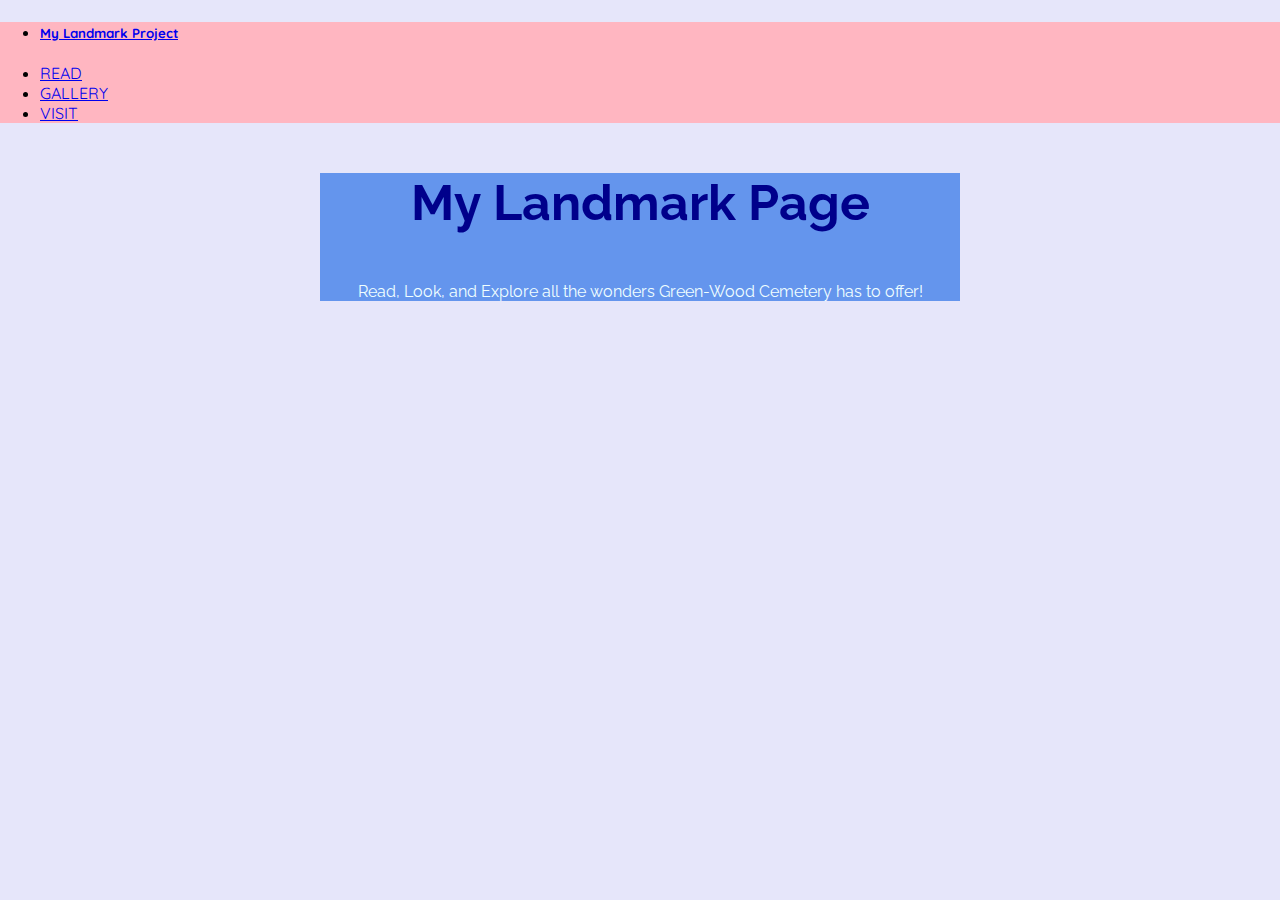
<file: index.html>
<!DOCTYPE html>

<html lang="en">
    <head>
        <link rel="stylesheet" href="https://cdn.jsdelivr.net/npm/bootstrap@4.5.3/dist/css/bootstrap.min.css" integrity="sha384-TX8t27EcRE3e/ihU7zmQxVncDAy5uIKz4rEkgIXeMed4M0jlfIDPvg6uqKI2xXr2" crossorigin="anonymous">
        <script src="https://code.jquery.com/jquery-3.5.1.slim.min.js" integrity="sha384-DfXdz2htPH0lsSSs5nCTpuj/zy4C+OGpamoFVy38MVBnE+IbbVYUew+OrCXaRkfj" crossorigin="anonymous"></script>
        <script src="https://cdn.jsdelivr.net/npm/bootstrap@4.5.3/dist/js/bootstrap.bundle.min.js" integrity="sha384-ho+j7jyWK8fNQe+A12Hb8AhRq26LrZ/JpcUGGOn+Y7RsweNrtN/tE3MoK7ZeZDyx" crossorigin="anonymous"></script>
        <link href="styles.css" rel="stylesheet">
        <link rel="preconnect" href="https://fonts.gstatic.com">
        <link href="https://fonts.googleapis.com/css2?family=Quicksand:wght@300&display=swap" rel="stylesheet">
        <link href="https://fonts.googleapis.com/css2?family=Raleway:wght@100;400&display=swap" rel="stylesheet">
        <title>Landmark Project</title>
    </head>
    <body class="ind">

        <div class="g">
        <ul class="nav nav-pills">
          <li class="nav-item">
            <h5><b><a class="nav-link" href="index.html">My Landmark Project</a></b></h5>
          </li>
          <li class="nav-item">
            <a class="nav-link" href="read.html">READ</a>
          </li>
          <li class="nav-item">
            <a class="nav-link" href="gallery.html">GALLERY</a>
          </li>
          <li class="nav-item">
            <a class="nav-link" href="visit.html">VISIT</a>
          </li>
        </ul>
        </div>

          <div class="i1">
          <div class="heading">
            <p>
              <b>My Landmark Page</b>
            </p>
          </div>
            Read, Look, and Explore all the wonders Green-Wood Cemetery has to offer!
          </div>
    </body>
</html>
</file>
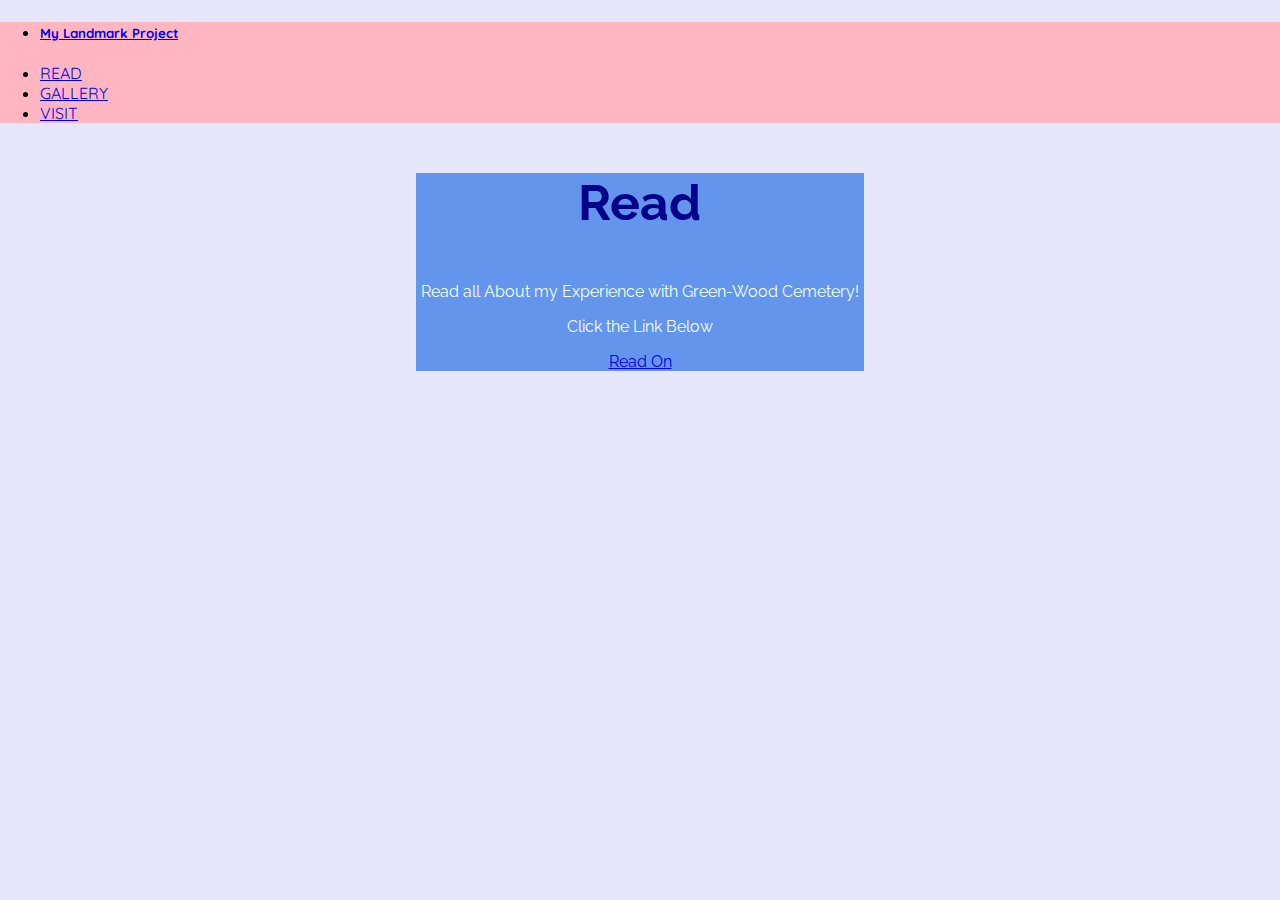
<file: read.html>
<!DOCTYPE html>

<html lang="en">
    <head>
        <link rel="stylesheet" href="https://cdn.jsdelivr.net/npm/bootstrap@4.5.3/dist/css/bootstrap.min.css" integrity="sha384-TX8t27EcRE3e/ihU7zmQxVncDAy5uIKz4rEkgIXeMed4M0jlfIDPvg6uqKI2xXr2" crossorigin="anonymous">
        <script src="https://code.jquery.com/jquery-3.5.1.slim.min.js" integrity="sha384-DfXdz2htPH0lsSSs5nCTpuj/zy4C+OGpamoFVy38MVBnE+IbbVYUew+OrCXaRkfj" crossorigin="anonymous"></script>
        <script src="https://cdn.jsdelivr.net/npm/bootstrap@4.5.3/dist/js/bootstrap.bundle.min.js" integrity="sha384-ho+j7jyWK8fNQe+A12Hb8AhRq26LrZ/JpcUGGOn+Y7RsweNrtN/tE3MoK7ZeZDyx" crossorigin="anonymous"></script>
        <link href="styles.css" rel="stylesheet">
        <link rel="preconnect" href="https://fonts.gstatic.com">
        <link href="https://fonts.googleapis.com/css2?family=Quicksand:wght@300&display=swap" rel="stylesheet">
        <link href="https://fonts.googleapis.com/css2?family=Raleway:wght@100;400&display=swap" rel="stylesheet">
        <title>Landmark Project</title>
    </head>
    <body class="c">

        <div class="g">
        <ul class="nav nav-pills">
          <li class="nav-item">
             <h5><b><a class="nav-link" href="index.html">My Landmark Project</a></b></h5>
          </li>
          <li class="nav-item">
            <a class="nav-link" href="read.html">READ</a>
          </li>
          <li class="nav-item">
            <a class="nav-link" href="gallery.html">GALLERY</a>
          </li>
          <li class="nav-item">
            <a class="nav-link" href="visit.html">VISIT</a>
          </li>
        </ul>
        </div>


      <div class="r">
        <div class="reading">
          <p>
            <b>Read</b>
          </p>
        </div>
        <p>
          Read all About my Experience with Green-Wood Cemetery!
        </p>
        <p>
          Click the Link Below
        </p>
        <p>
         <a class="btn btn-primary" href="https://docs.google.com/document/d/1h3Nu6Kp-VB9PaYtMNrYwBO0by87cU1ABEB6TyUvBc7w/edit?usp=sharing" role="button">Read On</a>
        </p>
      </div>
    </body>
</html>
</file>
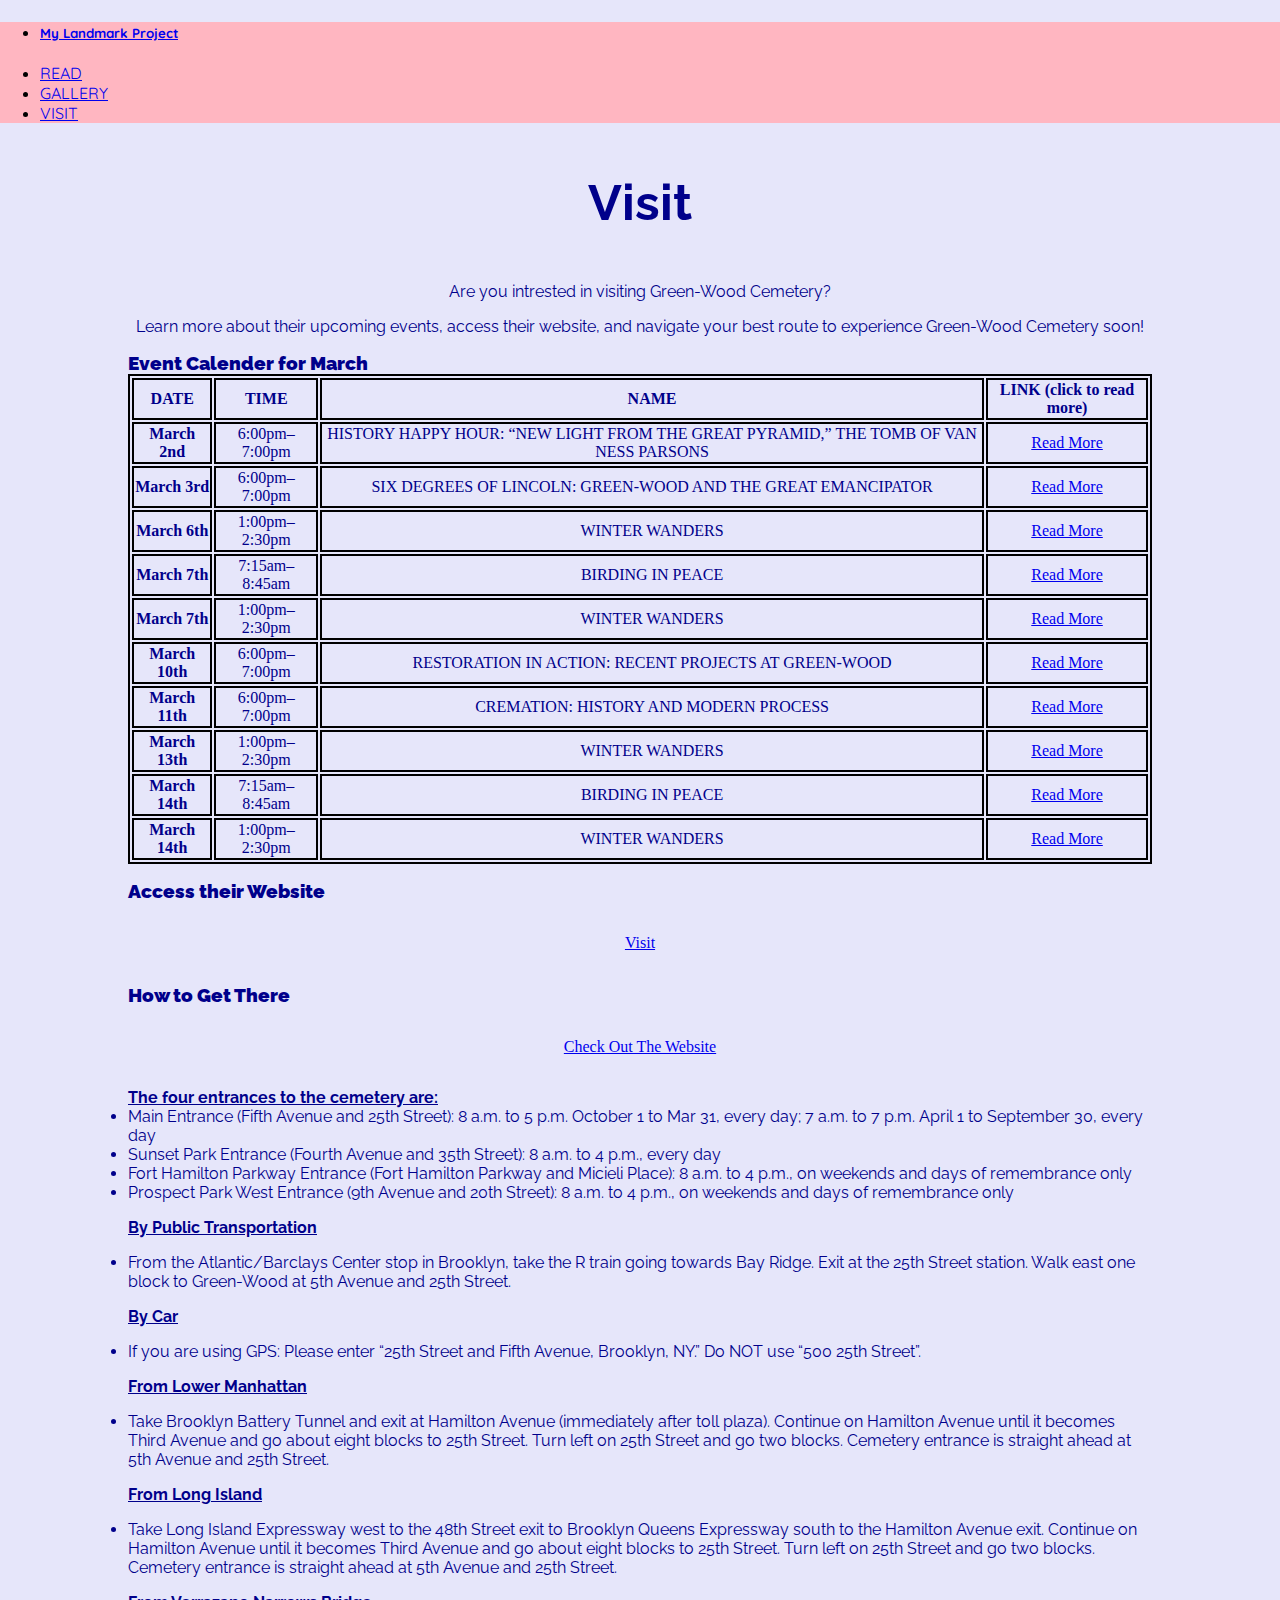
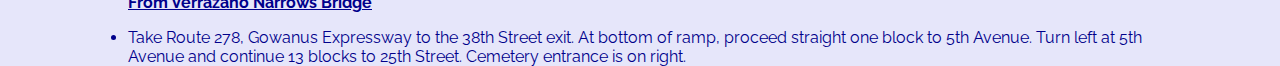
<file: visit.html>
<!DOCTYPE html>

<html lang="en">
    <head>
        <link rel="stylesheet" href="https://cdn.jsdelivr.net/npm/bootstrap@4.5.3/dist/css/bootstrap.min.css" integrity="sha384-TX8t27EcRE3e/ihU7zmQxVncDAy5uIKz4rEkgIXeMed4M0jlfIDPvg6uqKI2xXr2" crossorigin="anonymous">
        <script src="https://code.jquery.com/jquery-3.5.1.slim.min.js" integrity="sha384-DfXdz2htPH0lsSSs5nCTpuj/zy4C+OGpamoFVy38MVBnE+IbbVYUew+OrCXaRkfj" crossorigin="anonymous"></script>
        <script src="https://cdn.jsdelivr.net/npm/bootstrap@4.5.3/dist/js/bootstrap.bundle.min.js" integrity="sha384-ho+j7jyWK8fNQe+A12Hb8AhRq26LrZ/JpcUGGOn+Y7RsweNrtN/tE3MoK7ZeZDyx" crossorigin="anonymous"></script>
        <link href="styles.css" rel="stylesheet">
        <link rel="preconnect" href="https://fonts.gstatic.com">
        <link href="https://fonts.googleapis.com/css2?family=Quicksand:wght@300&display=swap" rel="stylesheet">
        <link href="https://fonts.googleapis.com/css2?family=Raleway:wght@100;400&display=swap" rel="stylesheet">
        <title>Landmark Project</title>
    </head>
    <body>

        <div class="g">
        <ul class="nav nav-pills">
          <li class="nav-item">
             <h5><b><a class="nav-link" href="index.html">My Landmark Project</a></b></h5>
          </li>
          <li class="nav-item">
            <a class="nav-link" href="read.html">READ</a>
          </li>
          <li class="nav-item">
            <a class="nav-link" href="gallery.html">GALLERY</a>
          </li>
          <li class="nav-item">
            <a class="nav-link" href="visit.html">VISIT</a>
          </li>
        </ul>
        </div>

        <div class="visiting">
            <p>
              <b>Visit</b>
            </p>
        </div>

        <div class="v">
          <p>
            Are you intrested in visiting Green-Wood Cemetery?
          </p>
          <p>
            Learn more about their upcoming events, access their website, and navigate your best route to experience Green-Wood Cemetery soon!
          </p>
        </div>

          <h3><b>Event Calender for March</b></h3>

        <table class="t">
          <thead>
            <tr>
              <th scope="col"><b>DATE</b></th>
              <th scope="col"><b>TIME</b></th>
              <th scope="col"><b>NAME</b></th>
              <th scope="col"><b>LINK (click to read more)</b></th>
            </tr>
          </thead>
          <tbody>
            <tr>
              <th scope="row">March 2nd</th>
              <td>6:00pm–7:00pm</td>
              <td>HISTORY HAPPY HOUR: “NEW LIGHT FROM THE GREAT PYRAMID,” THE TOMB OF VAN NESS PARSONS</td>
              <td><a href="https://www.green-wood.com/event/history-happy-hour-new-light-from-the-great-pyramid-the-tomb-of-van-ness-parsons/">Read More</a></td>
            </tr>
            <tr>
              <th scope="row">March 3rd</th>
              <td>6:00pm–7:00pm</td>
              <td>SIX DEGREES OF LINCOLN: GREEN-WOOD AND THE GREAT EMANCIPATOR</td>
              <td><a href="https://www.green-wood.com/event/six-degrees-of-lincoln-green-wood-and-the-great-emancipator/">Read More</a></td>
            </tr>
            <tr>
              <th scope="row">March 6th</th>
              <td>1:00pm–2:30pm</td>
              <td>WINTER WANDERS</td>
              <td><a href="https://www.green-wood.com/event/winter-wanders/2021-03-06/">Read More</a></td>
            </tr>
            <tr>
              <th scope="row">March 7th</th>
              <td>7:15am–8:45am</td>
              <td>BIRDING IN PEACE</td>
              <td><a href="https://www.green-wood.com/event/birding-in-peace-winter-20/2021-03-07/">Read More</a></td>
            </tr>
            <tr>
              <th scope="row">March 7th</th>
              <td>1:00pm–2:30pm</td>
              <td>WINTER WANDERS</td>
              <td><a href="https://www.green-wood.com/event/winter-wanders/2021-03-07/">Read More</a></td>
            </tr>
            <tr>
              <th scope="row">March 10th</th>
              <td>6:00pm–7:00pm</td>
              <td>RESTORATION IN ACTION: RECENT PROJECTS AT GREEN-WOOD</td>
              <td><a href="https://www.green-wood.com/event/restoration-in-action-recent-projects-at-green-wood/">Read More</a></td>
            </tr>
            <tr>
              <th scope="row">March 11th</th>
              <td>6:00pm–7:00pm</td>
              <td>CREMATION: HISTORY AND MODERN PROCESS</td>
              <td><a href="https://www.green-wood.com/event/cremation-history-and-modern-process-2/">Read More</a></td>
            </tr>
            <tr>
              <th scope="row">March 13th</th>
              <td>1:00pm–2:30pm</td>
              <td>WINTER WANDERS</td>
              <td><a href="https://www.green-wood.com/event/winter-wanders/2021-03-13/">Read More</a></td>
            </tr>
            <tr>
              <th scope="row">March 14th</th>
              <td>7:15am–8:45am</td>
              <td>BIRDING IN PEACE</td>
              <td><a href="https://www.green-wood.com/event/birding-in-peace-winter-20/2021-03-14/">Read More</a></td>
            </tr>
            <tr>
              <th scope="row">March 14th</th>
              <td>1:00pm–2:30pm</td>
              <td>WINTER WANDERS</td>
              <td><a href="https://www.green-wood.com/event/winter-wanders/2021-03-14/">Read More</a></td>
            </tr>
          </tbody>
        </table>

        <p>
        <h3><b>Access their Website</b></h3>
        </p>

        <p>
         <div class="b">
         <a class="btn btn-dark" href="https://www.green-wood.com/" role="button">Visit</a>
         </div>
        </p>

        <p>
          <h3><b>How to Get There</b></h3>
        </p>

        <p>
          <div class="b1">
         <a class="btn btn-dark" href="https://www.green-wood.com/hours-directions-rules/" role="button">Check Out The Website</a>
         </div>
        </p>

        <h4><u>The four entrances to the cemetery are:</u></h4>
        <div class="gel">
        <li>Main Entrance (Fifth Avenue and 25th Street): 8 a.m. to 5 p.m. October 1 to Mar 31, every day; 7 a.m. to 7 p.m. April 1 to September 30, every day</li>
        <li>Sunset Park Entrance (Fourth Avenue and 35th Street): 8 a.m. to 4 p.m., every day</li>
        <li>Fort Hamilton Parkway Entrance (Fort Hamilton Parkway and Micieli Place): 8 a.m. to 4 p.m., on weekends and days of remembrance only</li>
        <li>Prospect Park West Entrance (9th Avenue and 20th Street): 8 a.m. to 4 p.m., on weekends and days of remembrance only</li>
        </div>

        <p><h4><u>By Public Transportation</u></h4></p>
          <div class="gel">
          <li>From the Atlantic/Barclays Center stop in Brooklyn, take the R train going towards Bay Ridge. Exit at the 25th Street station. Walk east one block to Green-Wood at 5th Avenue and 25th Street.</li>
          </div>

        <p><h4><u>By Car</u></h4></p>
          <div class="gel">
          <li>If you are using GPS: Please enter “25th Street and Fifth Avenue, Brooklyn, NY.” Do NOT use “500 25th Street”.</li>
          </div>

         <p><h4><u>From Lower Manhattan</u></h4></p>
          <div class="gel">
          <li>Take Brooklyn Battery Tunnel and exit at Hamilton Avenue (immediately after toll plaza). Continue on Hamilton Avenue until it becomes Third Avenue and go about eight blocks to 25th Street. Turn left on 25th Street and go two blocks. Cemetery entrance is straight ahead at 5th Avenue and 25th Street.</li>
          </div>

         <p><h4><u>From Long Island</u></h4></p>
          <div class="gel">
          <li>Take Long Island Expressway west to the 48th Street exit to Brooklyn Queens Expressway south to the Hamilton Avenue exit. Continue on Hamilton Avenue until it becomes Third Avenue and go about eight blocks to 25th Street. Turn left on 25th Street and go two blocks. Cemetery entrance is straight ahead at 5th Avenue and 25th Street.</li>
          </div>

        <p><h4><u>From Verrazano Narrows Bridge</u></h4></p>
          <div class="gel">
          <li>Take Route 278, Gowanus Expressway to the 38th Street exit. At bottom of ramp, proceed straight one block to 5th Avenue. Turn left at 5th Avenue and continue 13 blocks to 25th Street. Cemetery entrance is on right.</li>
          </div>
    </body>
</html>
</file>
<file: styles.css>
body{
    background-color: #E6E6FA;
    margin: auto;
}

.g{
    background-color: #FFB6C1;
    font-family: 'Quicksand', sans-serif;
    margin: auto;
}

.r{
    text-align: center;
    margin: auto;
    color:#F0FFFF;
    background-color: #6495ED;
    font-family: 'Raleway', sans-serif;
    margin-left: auto;
    margin-right: auto;
    width: 35%;
}

#pic1, #pic2, #pic3, #pic4, #pic5, #pic6, #pic7, #pic8, #pic9, #pic10{
  display: block;
  margin-left: auto;
  margin-right: auto;
  width: 99%;
}

.header, .reading, .visiting, .heading{
    font-family: 'Raleway', sans-serif;
    text-align: center;
    width: 80%;
    margin: auto;
    color: #00008B;
    font-size: 50px;
}

.gall, .v{
    font-family: 'Raleway', sans-serif;
    text-align: center;
    width: 80%;
    margin: auto;
    color: #00008B;

}

.c{
    background-size: cover;
    background-image: url("https://static01.nyt.com/images/2015/11/01/nyregion/01BIGCITY/01BIGCITY-superJumbo-v2.jpg");
}

table, th, td{
   border: 2px solid black;
   text-align: center;
}

.t{
    margin-left: auto;
    margin-right: auto;
    width: 80%;
}

table{
    color: #00008B;
}

h3, h4, .gel{
    font-family: 'Raleway', sans-serif;
    text-align: left;
    width: 80%;
    margin: auto;
    color: #00008B;
}

.b, .b1{
    display: flex;
    justify-content: center;
    align-items: center;
    height: 50px;
}


.ind{
    background-size: cover;
    background-image: url("https://www.tripsavvy.com/thmb/baBf2fWcyNP0Ib0GJeOsN8mr8Hk=/2121x1414/filters:no_upscale():max_bytes(150000):strip_icc()/entrance-to-green-wood-cemetery--669715504-08ba14c915b94686ad3cf3cc0aeb4325.jpg");
}

.i1{
    text-align: center;
    margin: auto;
    color:#F0FFFF;
    background-color: #6495ED;
    font-family: 'Raleway', sans-serif;
    margin-left: auto;
    margin-right: auto;
    width: 50%;
}
</file>
